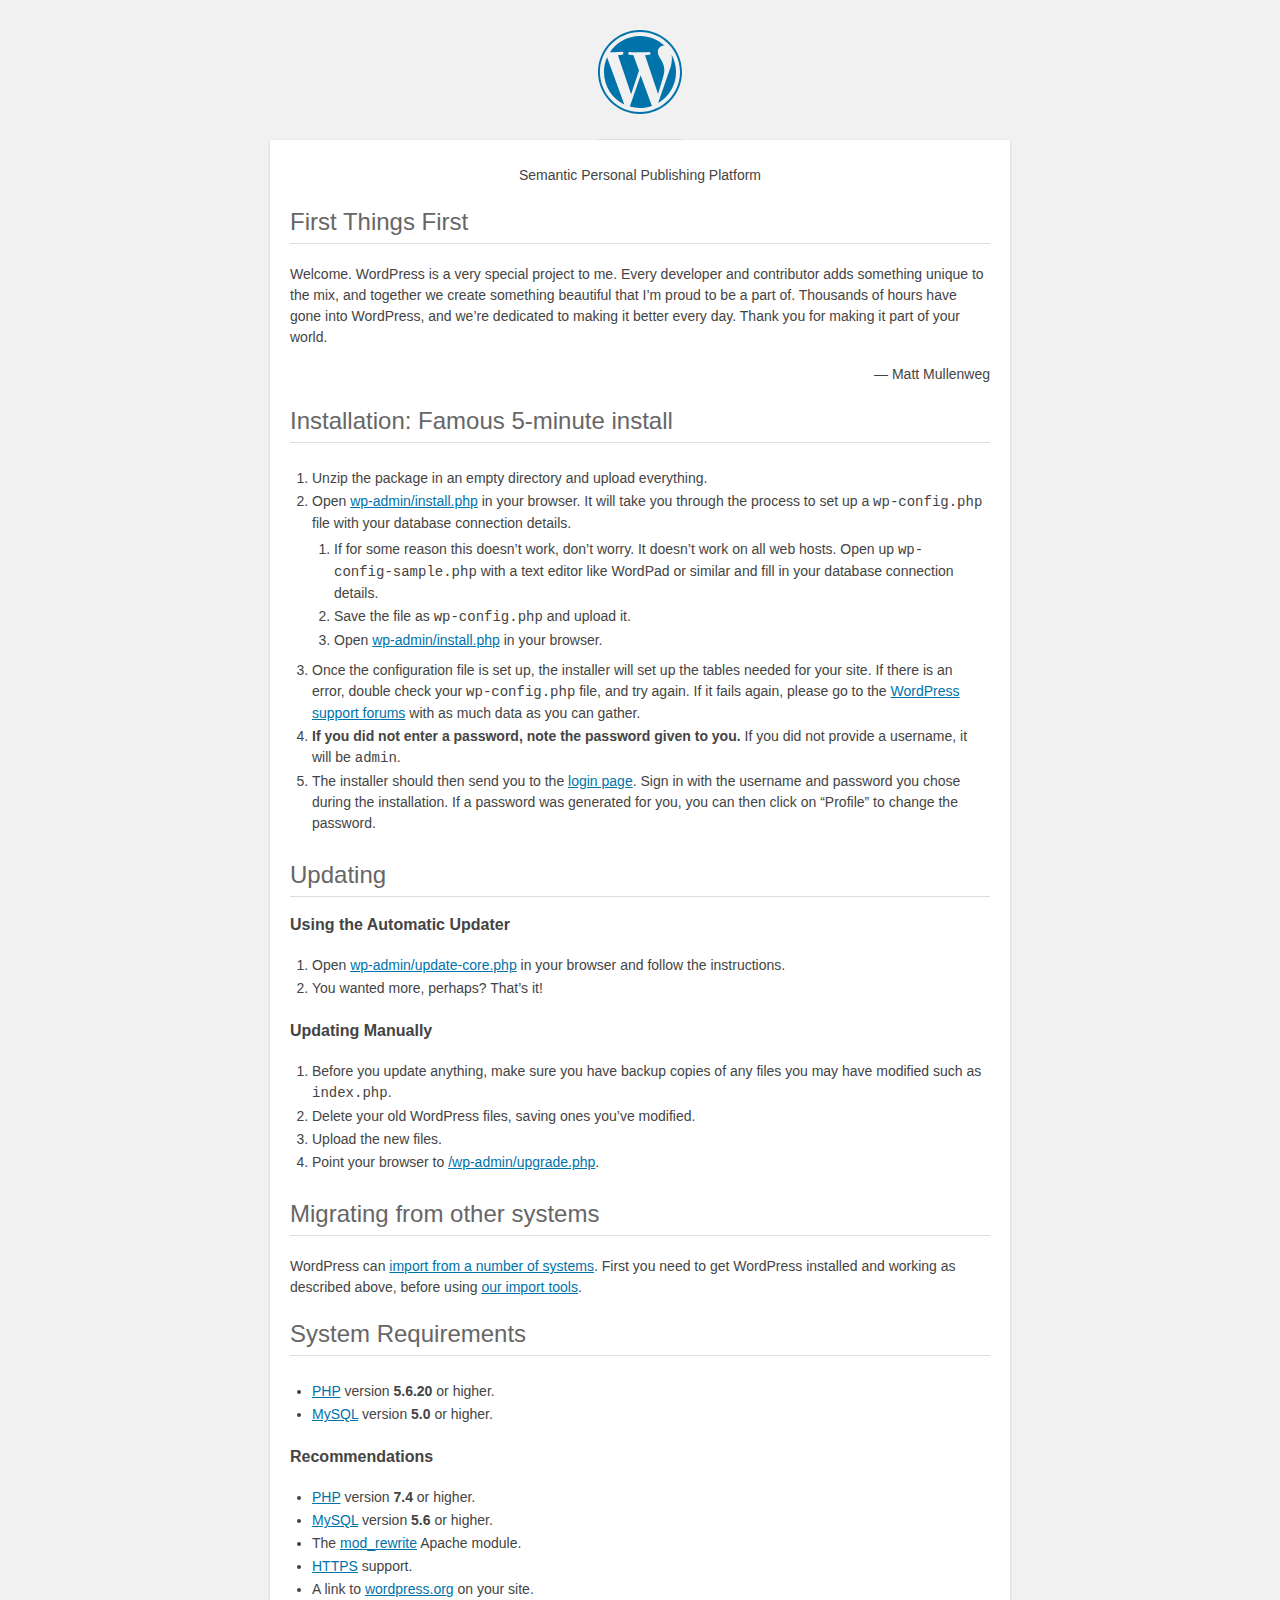
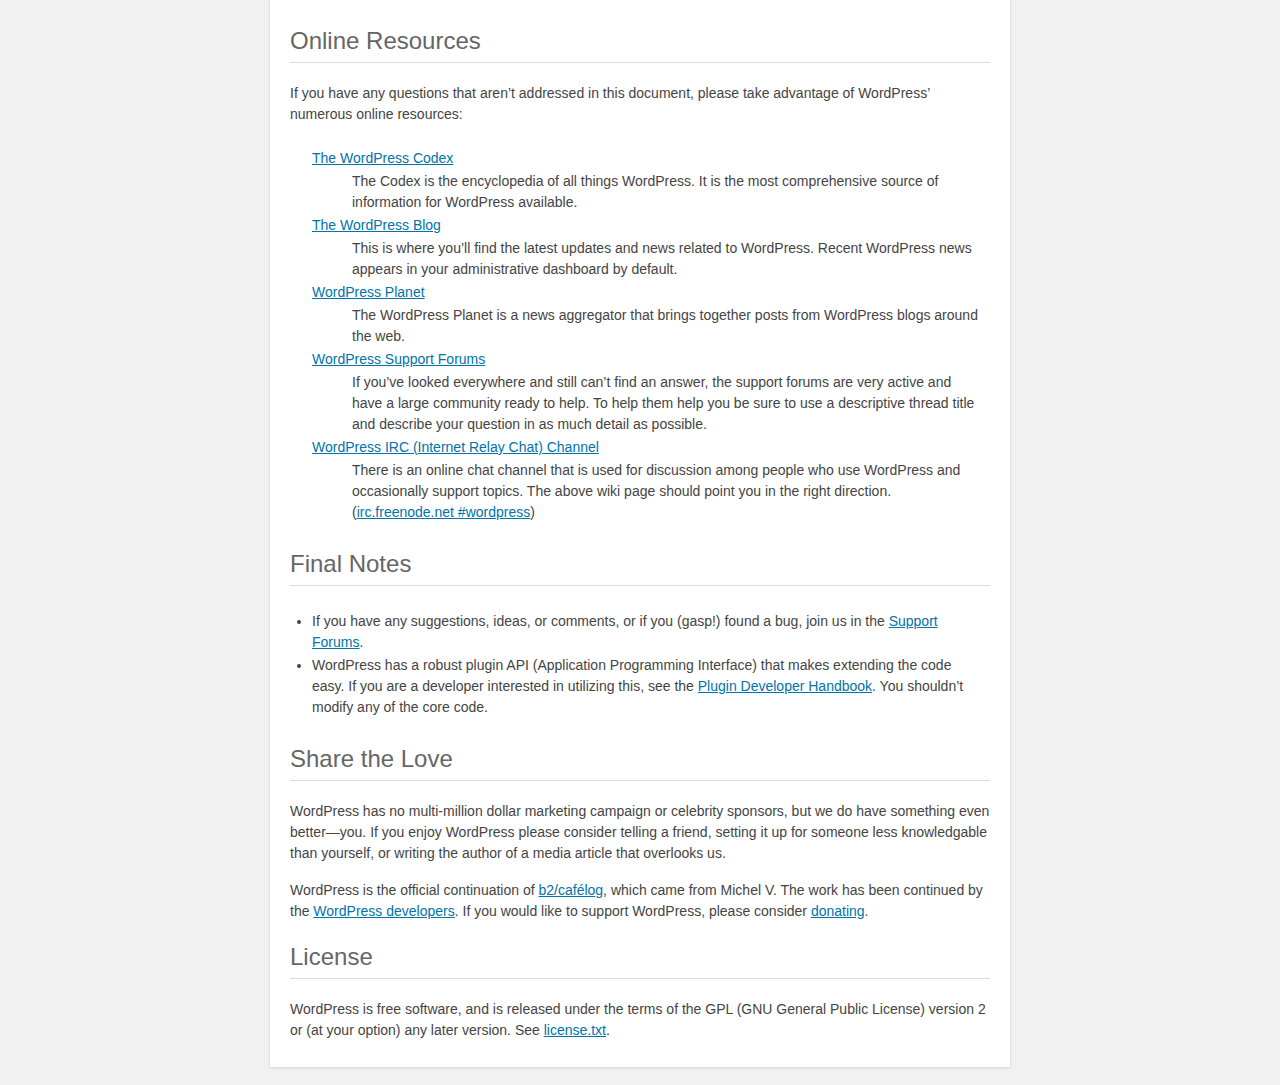
<file: readme.html>
<!DOCTYPE html>
<html lang="en">
<head>
	<meta name="viewport" content="width=device-width" />
	<meta http-equiv="Content-Type" content="text/html; charset=utf-8" />
	<title>WordPress &#8250; ReadMe</title>
	<link rel="stylesheet" href="wp-admin/css/install.css?ver=20100228" type="text/css" />
</head>
<body>
<h1 id="logo">
	<a href="https://wordpress.org/"><img alt="WordPress" src="wp-admin/images/wordpress-logo.png" /></a>
</h1>
<p style="text-align: center">Semantic Personal Publishing Platform</p>

<h2>First Things First</h2>
<p>Welcome. WordPress is a very special project to me. Every developer and contributor adds something unique to the mix, and together we create something beautiful that I&#8217;m proud to be a part of. Thousands of hours have gone into WordPress, and we&#8217;re dedicated to making it better every day. Thank you for making it part of your world.</p>
<p style="text-align: right">&#8212; Matt Mullenweg</p>

<h2>Installation: Famous 5-minute install</h2>
<ol>
	<li>Unzip the package in an empty directory and upload everything.</li>
	<li>Open <span class="file"><a href="wp-admin/install.php">wp-admin/install.php</a></span> in your browser. It will take you through the process to set up a <code>wp-config.php</code> file with your database connection details.
		<ol>
			<li>If for some reason this doesn&#8217;t work, don&#8217;t worry. It doesn&#8217;t work on all web hosts. Open up <code>wp-config-sample.php</code> with a text editor like WordPad or similar and fill in your database connection details.</li>
			<li>Save the file as <code>wp-config.php</code> and upload it.</li>
			<li>Open <span class="file"><a href="wp-admin/install.php">wp-admin/install.php</a></span> in your browser.</li>
		</ol>
	</li>
	<li>Once the configuration file is set up, the installer will set up the tables needed for your site. If there is an error, double check your <code>wp-config.php</code> file, and try again. If it fails again, please go to the <a href="https://wordpress.org/support/forums/">WordPress support forums</a> with as much data as you can gather.</li>
	<li><strong>If you did not enter a password, note the password given to you.</strong> If you did not provide a username, it will be <code>admin</code>.</li>
	<li>The installer should then send you to the <a href="wp-login.php">login page</a>. Sign in with the username and password you chose during the installation. If a password was generated for you, you can then click on &#8220;Profile&#8221; to change the password.</li>
</ol>

<h2>Updating</h2>
<h3>Using the Automatic Updater</h3>
<ol>
	<li>Open <span class="file"><a href="wp-admin/update-core.php">wp-admin/update-core.php</a></span> in your browser and follow the instructions.</li>
	<li>You wanted more, perhaps? That&#8217;s it!</li>
</ol>

<h3>Updating Manually</h3>
<ol>
	<li>Before you update anything, make sure you have backup copies of any files you may have modified such as <code>index.php</code>.</li>
	<li>Delete your old WordPress files, saving ones you&#8217;ve modified.</li>
	<li>Upload the new files.</li>
	<li>Point your browser to <span class="file"><a href="wp-admin/upgrade.php">/wp-admin/upgrade.php</a>.</span></li>
</ol>

<h2>Migrating from other systems</h2>
<p>WordPress can <a href="https://wordpress.org/support/article/importing-content/">import from a number of systems</a>. First you need to get WordPress installed and working as described above, before using <a href="wp-admin/import.php">our import tools</a>.</p>

<h2>System Requirements</h2>
<ul>
	<li><a href="https://secure.php.net/">PHP</a> version <strong>5.6.20</strong> or higher.</li>
	<li><a href="https://www.mysql.com/">MySQL</a> version <strong>5.0</strong> or higher.</li>
</ul>

<h3>Recommendations</h3>
<ul>
	<li><a href="https://secure.php.net/">PHP</a> version <strong>7.4</strong> or higher.</li>
	<li><a href="https://www.mysql.com/">MySQL</a> version <strong>5.6</strong> or higher.</li>
	<li>The <a href="https://httpd.apache.org/docs/2.2/mod/mod_rewrite.html">mod_rewrite</a> Apache module.</li>
	<li><a href="https://wordpress.org/news/2016/12/moving-toward-ssl/">HTTPS</a> support.</li>
	<li>A link to <a href="https://wordpress.org/">wordpress.org</a> on your site.</li>
</ul>

<h2>Online Resources</h2>
<p>If you have any questions that aren&#8217;t addressed in this document, please take advantage of WordPress&#8217; numerous online resources:</p>
<dl>
	<dt><a href="https://codex.wordpress.org/">The WordPress Codex</a></dt>
		<dd>The Codex is the encyclopedia of all things WordPress. It is the most comprehensive source of information for WordPress available.</dd>
	<dt><a href="https://wordpress.org/news/">The WordPress Blog</a></dt>
		<dd>This is where you&#8217;ll find the latest updates and news related to WordPress. Recent WordPress news appears in your administrative dashboard by default.</dd>
	<dt><a href="https://planet.wordpress.org/">WordPress Planet</a></dt>
		<dd>The WordPress Planet is a news aggregator that brings together posts from WordPress blogs around the web.</dd>
	<dt><a href="https://wordpress.org/support/forums/">WordPress Support Forums</a></dt>
		<dd>If you&#8217;ve looked everywhere and still can&#8217;t find an answer, the support forums are very active and have a large community ready to help. To help them help you be sure to use a descriptive thread title and describe your question in as much detail as possible.</dd>
	<dt><a href="https://codex.wordpress.org/IRC">WordPress <abbr>IRC</abbr> (Internet Relay Chat) Channel</a></dt>
		<dd>There is an online chat channel that is used for discussion among people who use WordPress and occasionally support topics. The above wiki page should point you in the right direction. (<a href="irc://irc.freenode.net/wordpress">irc.freenode.net #wordpress</a>)</dd>
</dl>

<h2>Final Notes</h2>
<ul>
	<li>If you have any suggestions, ideas, or comments, or if you (gasp!) found a bug, join us in the <a href="https://wordpress.org/support/forums/">Support Forums</a>.</li>
	<li>WordPress has a robust plugin <abbr>API</abbr> (Application Programming Interface) that makes extending the code easy. If you are a developer interested in utilizing this, see the <a href="https://developer.wordpress.org/plugins/">Plugin Developer Handbook</a>. You shouldn&#8217;t modify any of the core code.</li>
</ul>

<h2>Share the Love</h2>
<p>WordPress has no multi-million dollar marketing campaign or celebrity sponsors, but we do have something even better&#8212;you. If you enjoy WordPress please consider telling a friend, setting it up for someone less knowledgable than yourself, or writing the author of a media article that overlooks us.</p>

<p>WordPress is the official continuation of <a href="http://cafelog.com/">b2/caf&#233;log</a>, which came from Michel V. The work has been continued by the <a href="https://wordpress.org/about/">WordPress developers</a>. If you would like to support WordPress, please consider <a href="https://wordpress.org/donate/">donating</a>.</p>

<h2>License</h2>
<p>WordPress is free software, and is released under the terms of the <abbr>GPL</abbr> (GNU General Public License) version 2 or (at your option) any later version. See <a href="license.txt">license.txt</a>.</p>

</body>
</html>
</file>
<file: wp-admin/css/install.css>
html {
	background: #f1f1f1;
	margin: 0 20px;
}

body {
	background: #fff;
	color: #444;
	font-family: -apple-system, BlinkMacSystemFont, "Segoe UI", Roboto, Oxygen-Sans, Ubuntu, Cantarell, "Helvetica Neue", sans-serif;
	margin: 140px auto 25px;
	padding: 20px 20px 10px 20px;
	max-width: 700px;
	-webkit-font-smoothing: subpixel-antialiased;
	box-shadow: 0 1px 3px rgba(0, 0, 0, 0.13);
}

a {
	color: #0073aa;
}

a:hover,
a:active {
	color: #006799;
}

a:focus {
	color: #124964;
	box-shadow:
		0 0 0 1px #5b9dd9,
		0 0 2px 1px rgba(30, 140, 190, 0.8);
}

h1, h2 {
	border-bottom: 1px solid #ddd;
	clear: both;
	color: #666;
	font-size: 24px;
	padding: 0;
	padding-bottom: 7px;
	font-weight: 400;
}

h3 {
	font-size: 16px;
}

p, li, dd, dt {
	padding-bottom: 2px;
	font-size: 14px;
	line-height: 1.5;
}

code, .code {
	font-family: Consolas, Monaco, monospace;
}

ul, ol, dl {
	padding: 5px 5px 5px 22px;
}

a img {
	border: 0
}
abbr {
	border: 0;
	font-variant: normal;
}

fieldset {
	border: 0;
	padding: 0;
	margin: 0;
}

label {
	cursor: pointer;
}

#logo {
	margin: -130px auto 25px;
	padding: 0 0 25px 0;
	width: 84px;
	height: 84px;
	overflow: hidden;
	background-image: url(../images/w-logo-blue.png?ver=20131202);
	background-image: none, url(../images/wordpress-logo.svg?ver=20131107);
	background-size: 84px;
	background-position: center top;
	background-repeat: no-repeat;
	color: #444; /* same as login.css */
	font-size: 20px;
	font-weight: 400;
	line-height: 1.3em;
	text-decoration: none;
	text-align: center;
	text-indent: -9999px;
	outline: none;
}

.step {
	margin: 20px 0 15px;
}
.step, th {
	text-align: left;
	padding: 0;
}
.language-chooser.wp-core-ui .step .button.button-large {
	font-size: 14px;
}
textarea {
	border: 1px solid #ddd;
	font-family: -apple-system, BlinkMacSystemFont, "Segoe UI", Roboto, Oxygen-Sans, Ubuntu, Cantarell, "Helvetica Neue", sans-serif;
	width: 100%;
	box-sizing: border-box;
}

.form-table {
	border-collapse: collapse;
	margin-top: 1em;
	width: 100%;
}

.form-table td {
	margin-bottom: 9px;
	padding: 10px 20px 10px 0;
	font-size: 14px;
	vertical-align: top
}

.form-table th {
	font-size: 14px;
	text-align: left;
	padding: 10px 20px 10px 0;
	width: 140px;
	vertical-align: top;
}

.form-table code {
	line-height: 1.28571428;
	font-size: 14px;
}

.form-table p {
	margin: 4px 0 0 0;
	font-size: 11px;
}

.form-table input {
	line-height: 1.33333333;
	font-size: 15px;
	padding: 3px 5px;
	border: 1px solid #ddd;
	box-shadow: inset 0 1px 2px rgba(0, 0, 0, 0.07);
}

input,
submit {
	font-family: -apple-system, BlinkMacSystemFont, "Segoe UI", Roboto, Oxygen-Sans, Ubuntu, Cantarell, "Helvetica Neue", sans-serif;
}

.form-table input[type=text],
.form-table input[type=email],
.form-table input[type=url],
.form-table input[type=password],
#pass-strength-result {
	width: 218px;
}

.form-table th p {
	font-weight: 400;
}

.form-table.install-success th,
.form-table.install-success td {
	vertical-align: middle;
	padding: 16px 20px 16px 0;
}

.form-table.install-success td p {
	margin: 0;
	font-size: 14px;
}

.form-table.install-success td code {
	margin: 0;
	font-size: 18px;
}

#error-page {
	margin-top: 50px;
}

#error-page p {
	font-size: 14px;
	line-height: 1.28571428;
	margin: 25px 0 20px;
}

#error-page code, .code {
	font-family: Consolas, Monaco, monospace;
}

.message {
	border-left: 4px solid #dc3232;
	padding: .7em .6em;
	background-color: #fbeaea;
}

/* rtl:ignore */
#dbname,
#uname,
#pwd,
#dbhost,
#prefix,
#user_login,
#admin_email,
#pass1,
#pass2 {
	direction: ltr;
}


/* localization */
body.rtl,
.rtl textarea,
.rtl input,
.rtl submit {
	font-family: Tahoma, sans-serif;
}

:lang(he-il) body.rtl,
:lang(he-il) .rtl textarea,
:lang(he-il) .rtl input,
:lang(he-il) .rtl submit {
	font-family: Arial, sans-serif;
}

@media only screen and (max-width: 799px) {
	body {
		margin-top: 115px;
	}
	#logo a {
		margin: -125px auto 30px;
	}
}

@media screen and (max-width: 782px) {

	.form-table {
		margin-top: 0;
	}

	.form-table th,
	.form-table td {
		display: block;
		width: auto;
		vertical-align: middle;
	}

	.form-table th {
		padding: 20px 0 0;
	}

	.form-table td {
		padding: 5px 0;
		border: 0;
		margin: 0;
	}

	textarea,
	input {
		font-size: 16px;
	}

	.form-table td input[type="text"],
	.form-table td input[type="email"],
	.form-table td input[type="url"],
	.form-table td input[type="password"],
	.form-table td select,
	.form-table td textarea,
	.form-table span.description {
		width: 100%;
		font-size: 16px;
		line-height: 1.5;
		padding: 7px 10px;
		display: block;
		max-width: none;
		box-sizing: border-box;
	}

	.wp-pwd #pass1 {
		padding-right: 50px;
	}

	.wp-pwd .button.wp-hide-pw {
		right: 0;
	}

	#pass-strength-result {
		width: 100%;
	}
}

body.language-chooser {
	max-width: 300px;
}

.language-chooser select {
	padding: 8px;
	width: 100%;
	display: block;
	border: 1px solid #ddd;
	background: #fff;
	color: #32373c;
	font-size: 16px;
	font-family: Arial, sans-serif;
	font-weight: 400;
}

.language-chooser select:focus {
	color: #32373c;
}

.language-chooser select option:hover,
.language-chooser select option:focus {
	color: #016087;
}

.language-chooser p {
	text-align: right;
}

.screen-reader-input,
.screen-reader-text {
	border: 0;
	clip: rect(1px, 1px, 1px, 1px);
	-webkit-clip-path: inset(50%);
	clip-path: inset(50%);
	height: 1px;
	margin: -1px;
	overflow: hidden;
	padding: 0;
	position: absolute;
	width: 1px;
	word-wrap: normal !important;
}

.spinner {
	background: url(../images/spinner.gif) no-repeat;
	background-size: 20px 20px;
	visibility: hidden;
	opacity: 0.7;
	filter: alpha(opacity=70);
	width: 20px;
	height: 20px;
	margin: 2px 5px 0;
}

.step .spinner {
	display: inline-block;
	vertical-align: middle;
	margin-right: 15px;
}

.button.hide-if-no-js,
.hide-if-no-js {
	display: none;
}

/**
 * HiDPI Displays
 */
@media print,
  (-webkit-min-device-pixel-ratio: 1.25),
  (min-resolution: 120dpi) {

	.spinner {
		background-image: url(../images/spinner-2x.gif);
	}

}
</file>
